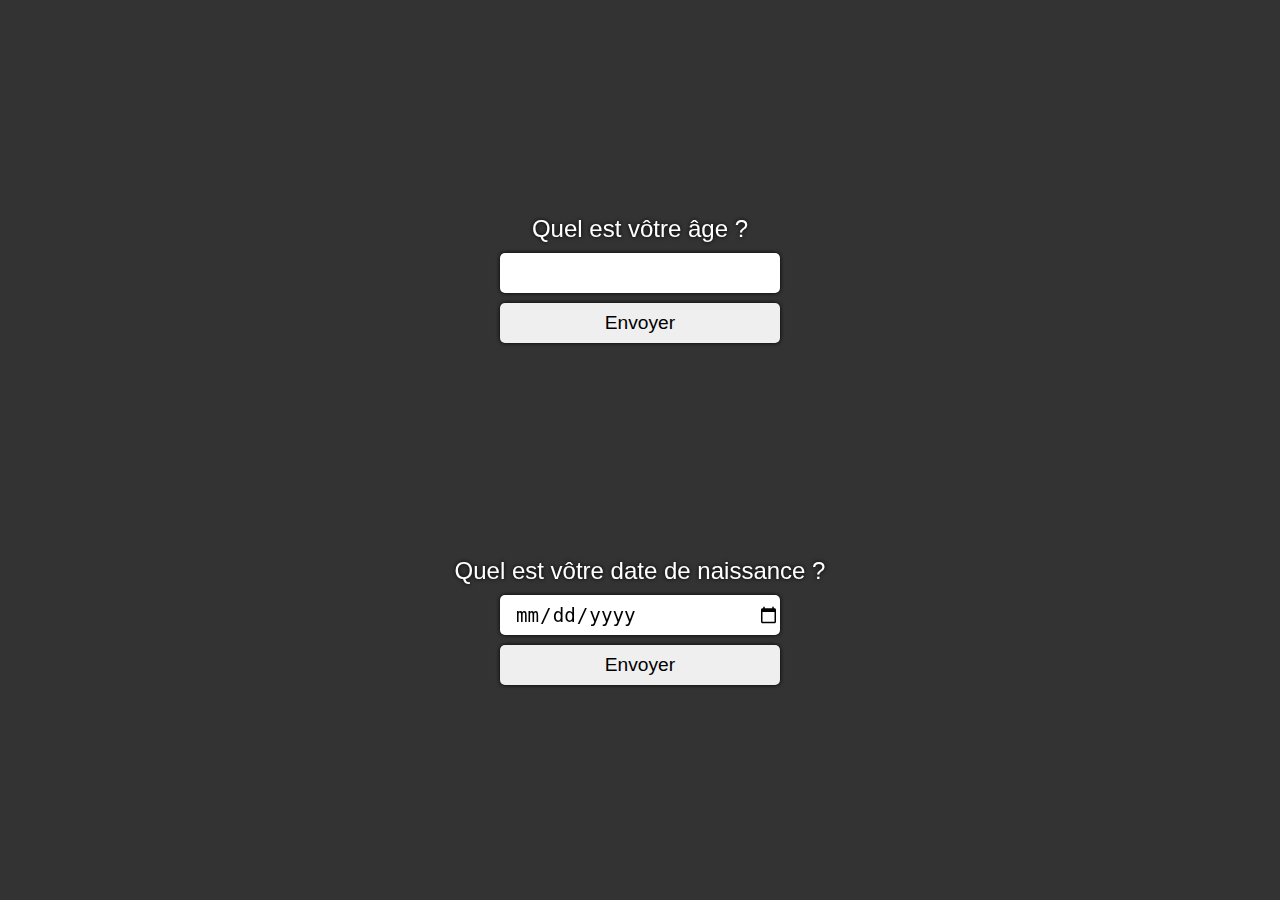
<file: index.html>
<!DOCTYPE html>
<html lang="fr">
<head>
    <meta charset="UTF-8">
    <meta http-equiv="X-UA-Compatible" content="IE=edge">
    <meta name="viewport" content="width=device-width, initial-scale=1.0">
    <link rel="stylesheet" href="main.css">
    <title>Formulaire Php</title>
</head>
<body>
    <div class="container">

        <!-- Exo 1 -->
        <form action="traitement.php" method="post" class="formAge">
            <label for="age">Quel est vôtre âge ?</label>
            <input type="text" name="age" id="age">
            <button>Envoyer</button>
        </form>
        
        <!-- Exo 2 -->
        <form action="traitement.php" method="post" class="formNaissance">
            <label for="dateNaissance">Quel est vôtre date de naissance ?</label>
            <input type="date" name="dateNaissance" id="dateNaissance">
            <button>Envoyer</button>
        </form>
        
    </div>
</body>
</html>
</file>
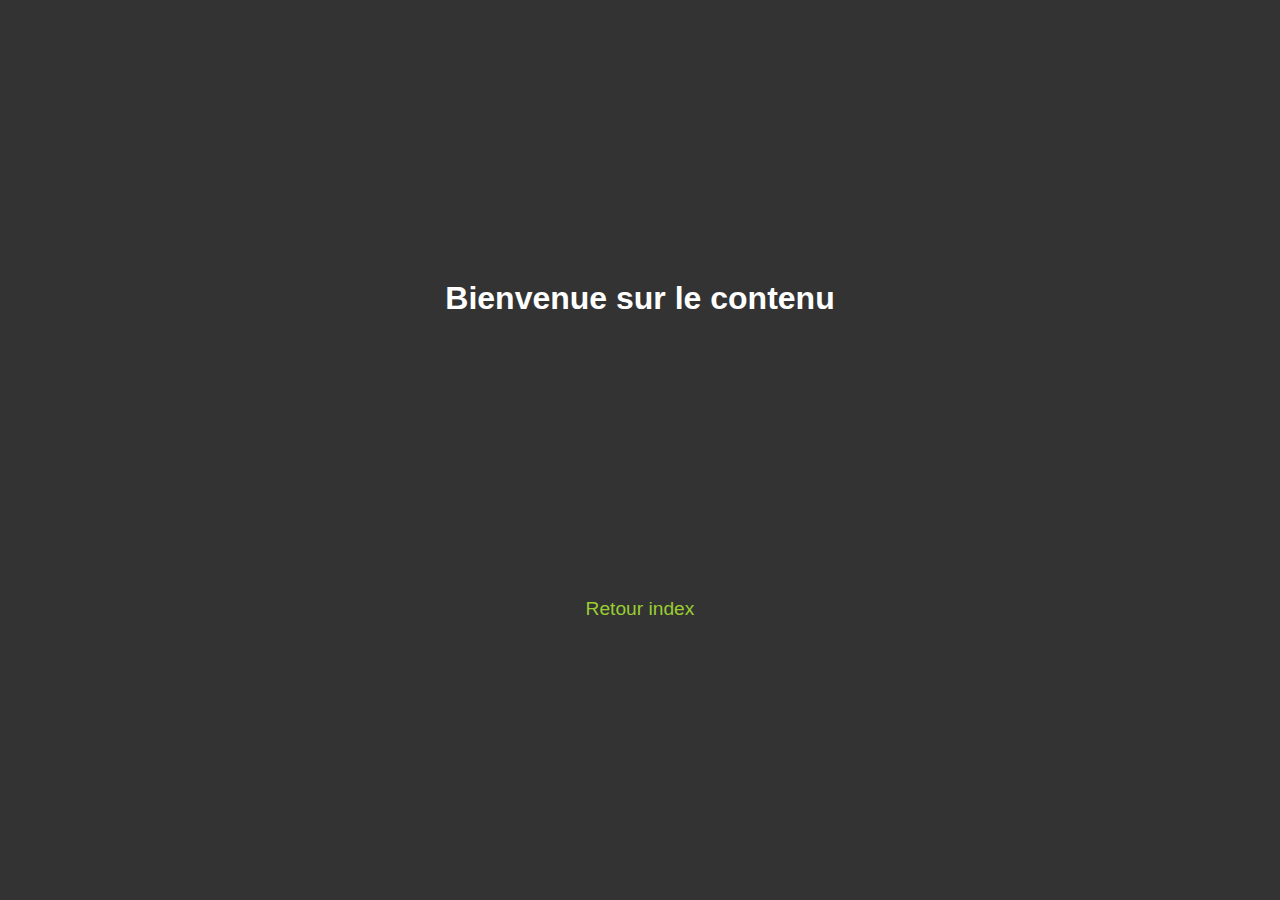
<file: accueil.html>
<!DOCTYPE html>
<html lang="fr">
    <head>

        <meta charset="UTF-8">
        <meta http-equiv="X-UA-Compatible" content="IE=edge">
        <meta name="viewport" content="width=device-width, initial-scale=1.0">
        <link rel="stylesheet" href="main.css">
        <title>Document</title>

    </head>
    <body>
        <div class="container">

            <h1>Bienvenue sur le contenu</h1>
            
            <a href="index.html">Retour index</a>

        </div>
        
    </body>
</html>
</file>
<file: main.css>
*, ::before, ::after
{
    box-sizing: border-box;
    margin: 0;
    padding: 0;
}

body
{
    height: 100vh;
    background: #333;
    color: #fff;
    font-family: Arial, Helvetica, sans-serif;
}

.container
{
    width: 100%;
    height: 100%;
    display: flex;
    flex-direction: column;
    justify-content: space-evenly;
    align-items: center;
}

.container a
{
    text-decoration: none;
    color: yellowgreen;
    font-size: 1.2rem;
}

form
{
    display: flex;
    flex-direction: column;
    justify-content: center;
    align-items: center;
    filter: drop-shadow(0px 0px 2px black);
}

form label
{
    font-size: 1.5rem;
}

form input, form button
{
    width: 280px;
    height: 40px;
    border-radius: 5px;
    outline: none;
    border: none;
    font-size: 1.2rem;
}

form input
{
    margin: 10px 0;
    padding-left: 15px;
}
</file>
